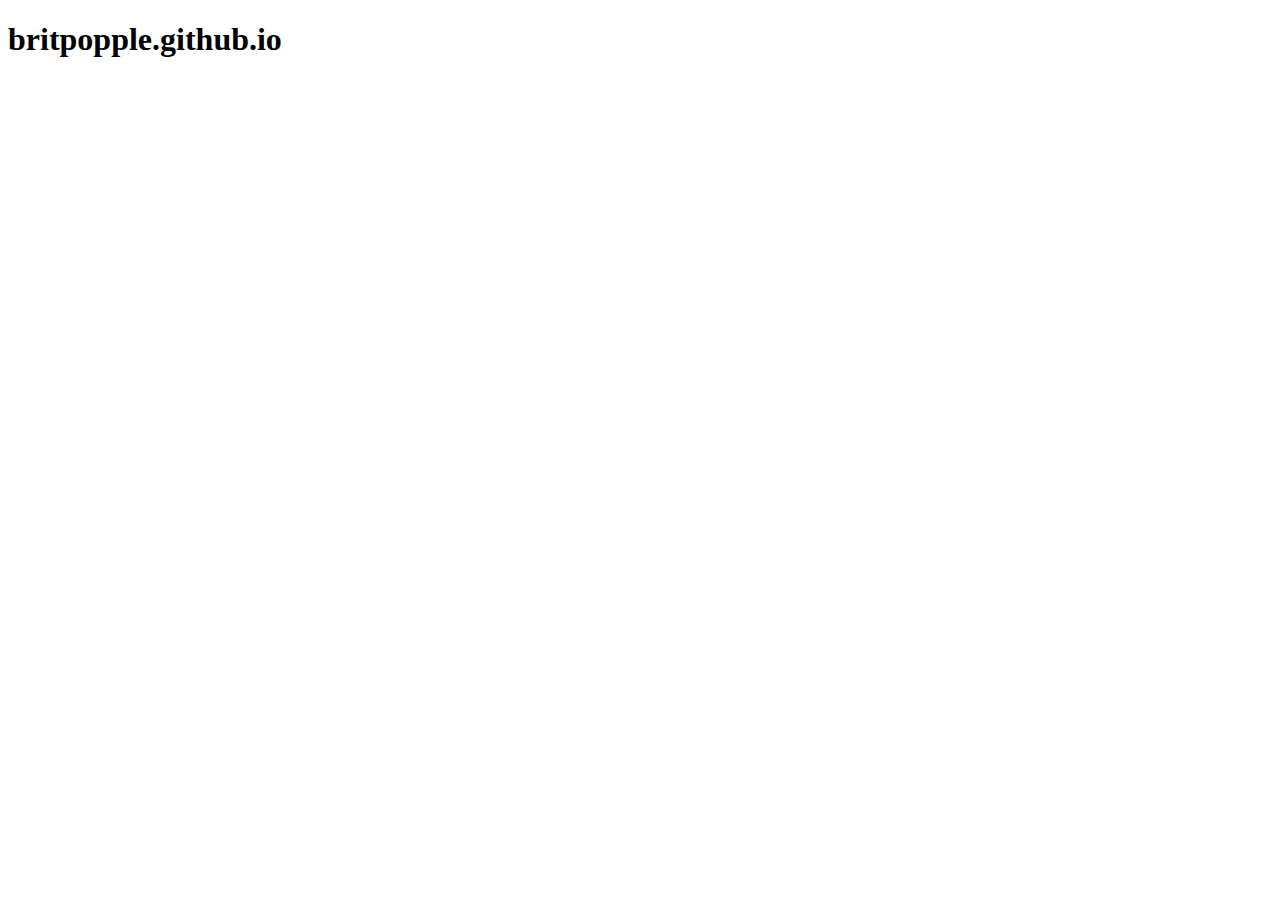
<file: receive-copied-stats.html>
<!DOCTYPE html>
<html>
<head>
  <title>Receive stats from britpopple.glitch.me</title>
</head>
<body>
  <h1>britpopple.github.io</h1>
  <script>
    window.addEventListener('message', (event) => {
      if (event.origin !== 'https://britpopple.glitch.me') return;

      if (event.data.type === 'COPY_STORAGE') {
        const storageData = event.data.data;
        for (const key in storageData) {
          alert('received key ' + key);
          localStorage.setItem(key, storageData[key]);
        }
        alert('Stats copied successfully!');
      }
    });
  </script>
</body>
</html>
</file>
